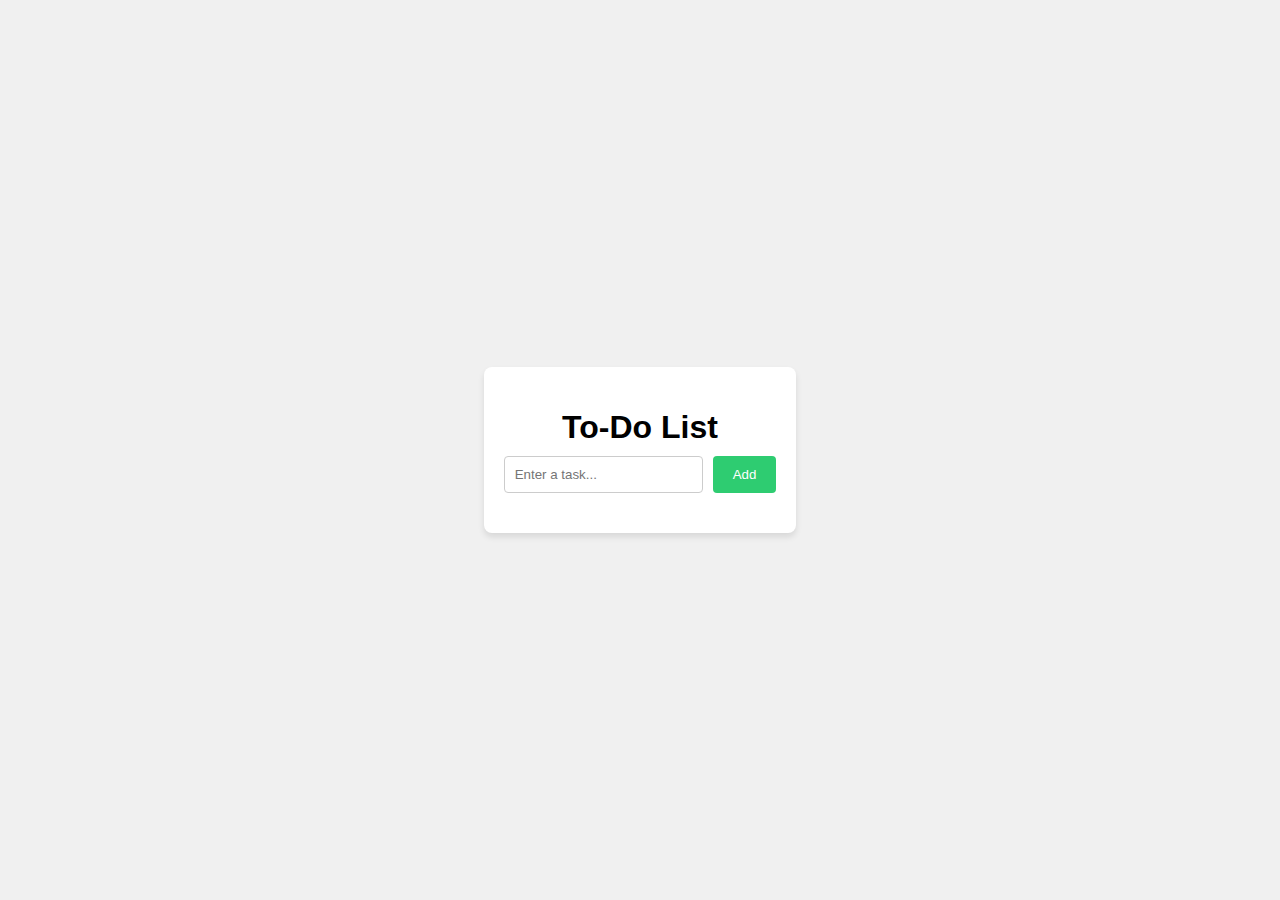
<file: OASIS INFOBYTE/A basic to -do web App/index.html>
<!DOCTYPE html>
<html lang="en">
<head>
    <meta charset="UTF-8">
    <meta name="viewport" content="width=device-width, initial-scale=1.0">
    <link rel="stylesheet" href="styles.css">
    <title>To-Do App</title>
</head>
<body>
    <div class="todo-app">
        <h1>To-Do List</h1>
        <div class="input-container">
            <input type="text" id="taskInput" placeholder="Enter a task...">
            <button id="addButton">Add</button>
        </div>
        <ul id="taskList"></ul>
    </div>
    <script src="script.js"></script>
</body>
</html>
</file>
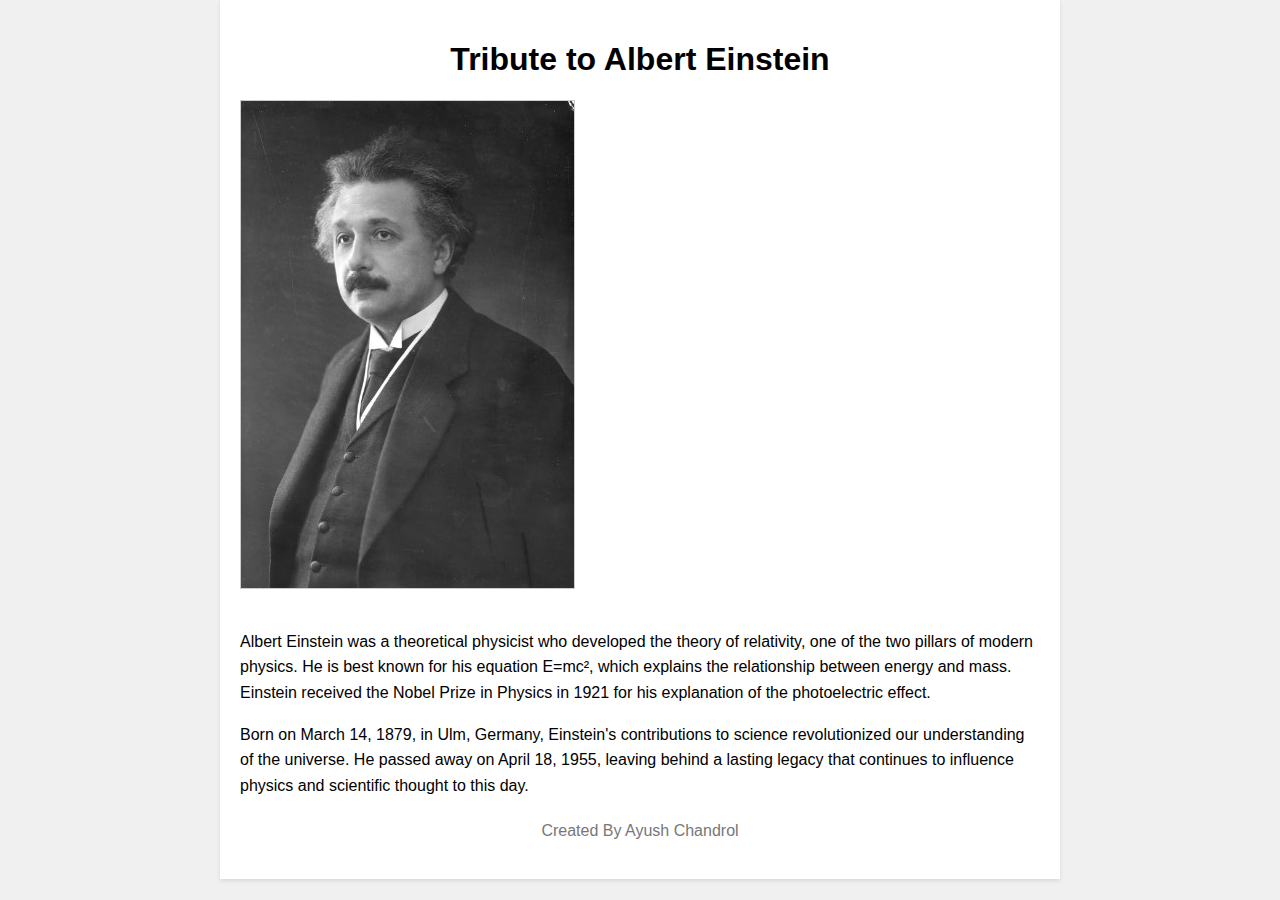
<file: OASIS INFOBYTE/Tribute Page/index.html>
<!DOCTYPE html>
<html lang="en">
<head>
    <meta charset="UTF-8">
    <meta name="viewport" content="width=device-width, initial-scale=1.0">
    <link rel="stylesheet" href="styles.css">
    <title>Tribute to Albert Einstein</title>
</head>
<body>
    <div class="tribute-page">
        <header>
            <h1>Tribute to Albert Einstein</h1>
        </header>
        <main>
            <img src="einstein.jpg" alt="Albert Einstein">
            <p>
                Albert Einstein was a theoretical physicist who developed the theory of relativity,
                one of the two pillars of modern physics. He is best known for his equation E=mc²,
                which explains the relationship between energy and mass. Einstein received the Nobel Prize
                in Physics in 1921 for his explanation of the photoelectric effect.
            </p>
            <p>
                Born on March 14, 1879, in Ulm, Germany, Einstein's contributions to science revolutionized
                our understanding of the universe. He passed away on April 18, 1955, leaving behind a
                lasting legacy that continues to influence physics and scientific thought to this day.
            </p>
        </main>
        <footer>
            <p>Created By Ayush Chandrol</p>
        </footer>
    </div>
</body>
</html>
</file>
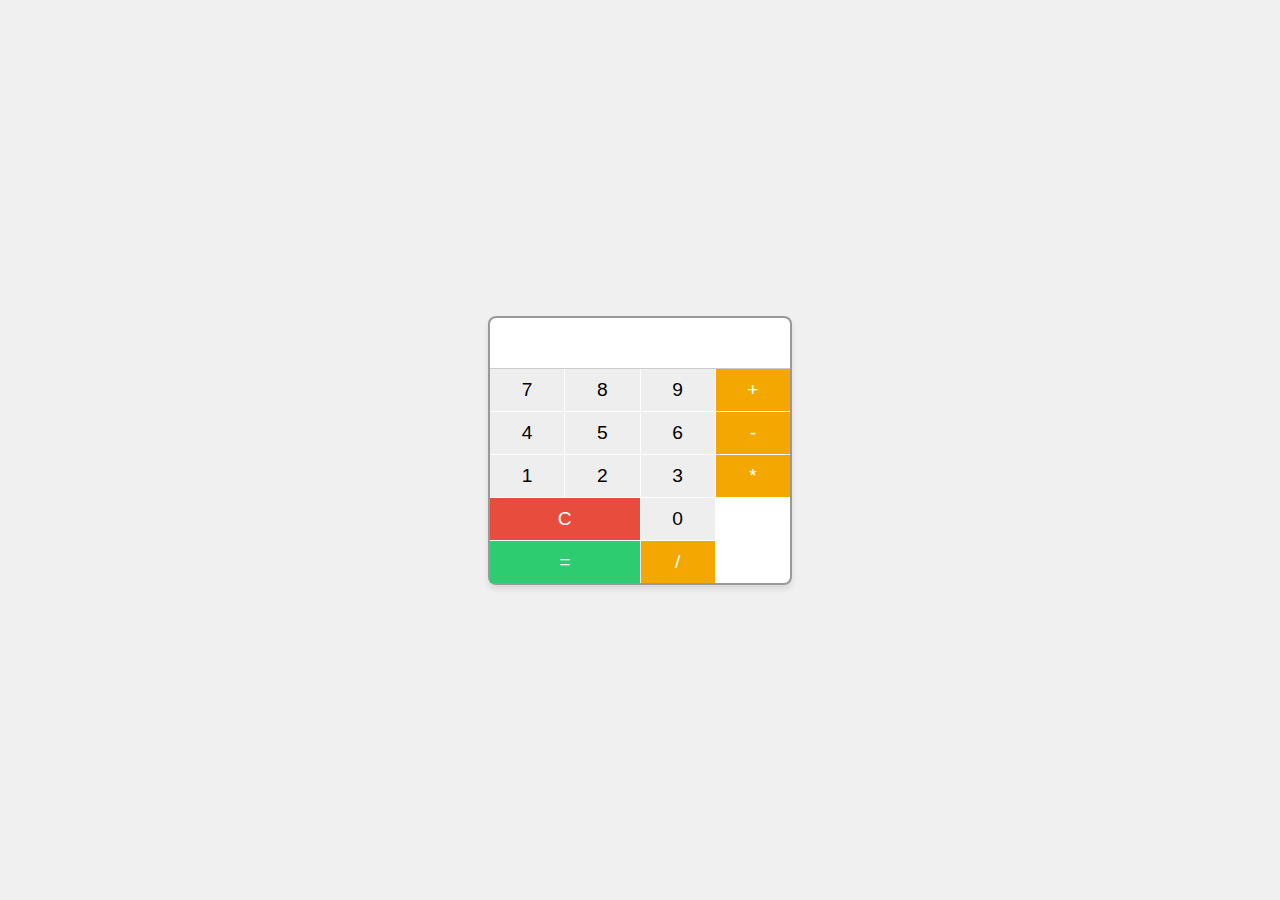
<file: OASIS INFOBYTE/calculator/main.html>
<!DOCTYPE html>
<html lang="en">
<head>
    <meta charset="UTF-8">
    <meta name="viewport" content="width=device-width, initial-scale=1.0">
    <link rel="stylesheet" href="styles.css">
    <title>Calculator</title>
</head>
<body>
    <div class="calculator">
        <div class="screen">
            <input type="text" id="result" readonly>
        </div>
        <div class="buttons">
            <button class="number">7</button>
            <button class="number">8</button>
            <button class="number">9</button>
            <button class="operator">+</button>
            <button class="number">4</button>
            <button class="number">5</button>
            <button class="number">6</button>
            <button class="operator">-</button>
            <button class="number">1</button>
            <button class="number">2</button>
            <button class="number">3</button>
            <button class="operator">*</button>
            <button class="clear">C</button>
            <button class="number">0</button>
            <button class="equal">=</button>
            <button class="operator">/</button>
        </div>
    </div>
    <script src="script.js"></script>
</body>
</html>
</file>
<file: OASIS INFOBYTE/A basic to -do web App/styles.css>
body {
    font-family: Arial, sans-serif;
    margin: 0;
    padding: 0;
    display: flex;
    justify-content: center;
    align-items: center;
    min-height: 100vh;
    background-color: #f0f0f0;
}

.todo-app {
    background-color: #fff;
    border-radius: 8px;
    box-shadow: 0 4px 6px rgba(0, 0, 0, 0.1);
    padding: 20px;
    text-align: center;
}

h1 {
    margin-bottom: 10px;
}

.input-container {
    display: flex;
    gap: 10px;
    margin-bottom: 20px;
}

input[type="text"] {
    flex: 1;
    padding: 10px;
    border: 1px solid #ccc;
    border-radius: 4px;
}

button {
    padding: 10px 20px;
    background-color: #2ecc71;
    color: white;
    border: none;
    border-radius: 4px;
    cursor: pointer;
}

ul {
    list-style: none;
    padding: 0;
}

li {
    display: flex;
    justify-content: space-between;
    align-items: center;
    margin-bottom: 10px;
    padding: 10px;
    background-color: #eee;
    border-radius: 4px;
}

.delete-button {
    background-color: #e74c3c;
    color: white;
    border: none;
    padding: 5px 10px;
    border-radius: 4px;
    cursor: pointer;
}
</file>
<file: OASIS INFOBYTE/Tribute Page/styles.css>
body {
    font-family: Arial, sans-serif;
    margin: 0;
    padding: 0;
    background-color: #f0f0f0;
}

.tribute-page {
    max-width: 800px;
    margin: 0 auto;
    padding: 20px;
    background-color: #fff;
    box-shadow: 0 2px 4px rgba(0, 0, 0, 0.1);
}

header {
    text-align: center;
    margin-bottom: 20px;
}

img {
    max-width: 100%;
    height: auto;
    margin-bottom: 20px;
    border: 1px solid #ccc;
}

p {
    line-height: 1.6;
    margin-bottom: 15px;
}

footer {
    text-align: center;
    margin-top: 20px;
    color: #777;
}
</file>
<file: OASIS INFOBYTE/calculator/styles.css>
body {
    font-family: Arial, sans-serif;
    margin: 0;
    padding: 0;
    display: flex;
    justify-content: center;
    align-items: center;
    min-height: 100vh;
    background-color: #f0f0f0;
}

.calculator {
    border: 2px solid #999;
    border-radius: 8px;
    background-color: #fff;
    box-shadow: 0 4px 6px rgba(0, 0, 0, 0.1);
    width: 300px;
}

.screen {
    display: flex;
    justify-content: flex-end;
    align-items: center;
    padding: 10px;
    border-bottom: 1px solid #ccc;
}

#result {
    border: none;
    font-size: 1.5rem;
    outline: none;
    width: 100%;
}

.buttons {
    display: grid;
    grid-template-columns: repeat(4, 1fr);
    gap: 1px;
}

button {
    border: none;
    background-color: #eee;
    padding: 10px;
    font-size: 1.2rem;
    cursor: pointer;
    transition: background-color 0.3s;
}

button:hover {
    background-color: #ddd;
}

.number {
    grid-column: span 1;
}

.operator {
    grid-column: span 1;
    background-color: #f3a700;
    color: white;
}

.clear {
    grid-column: span 2;
    background-color: #e74c3c;
    color: white;
}

.equal {
    grid-column: span 2;
    background-color: #2ecc71;
    color: white;
}
</file>
